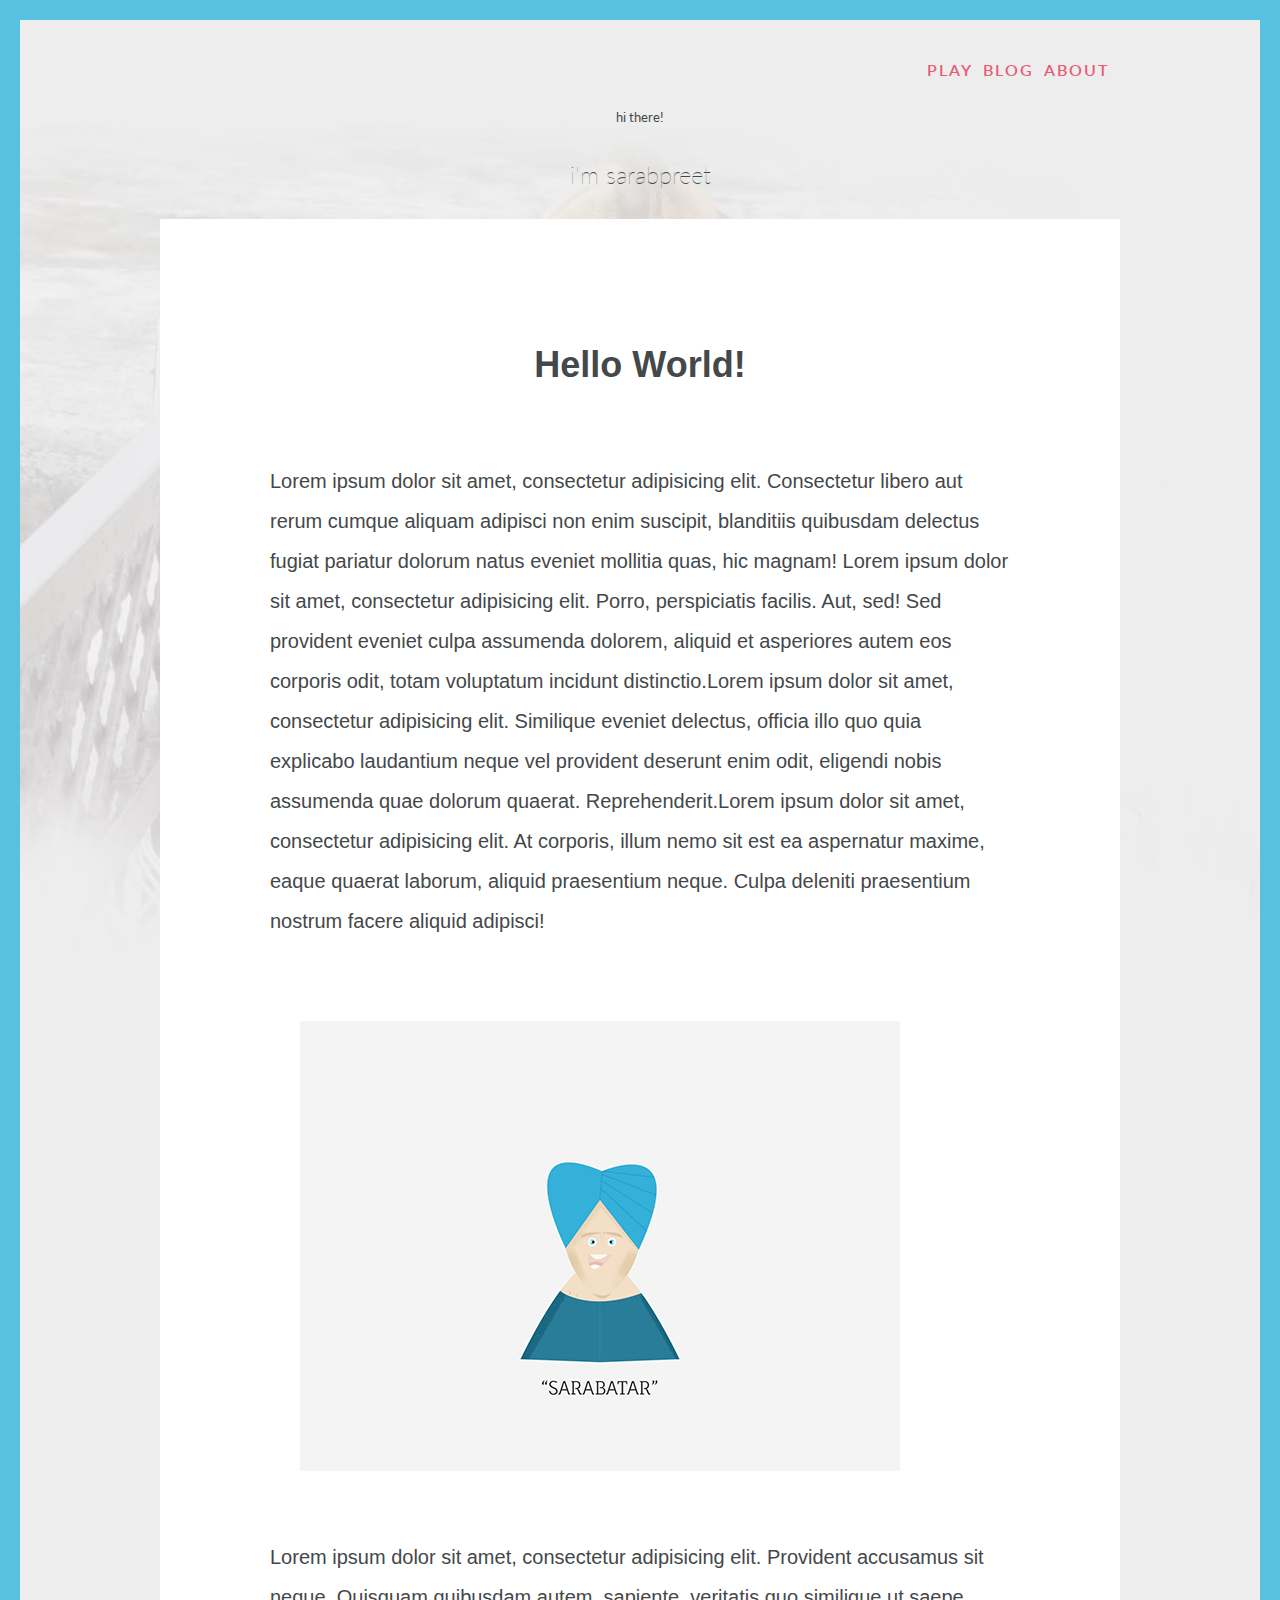
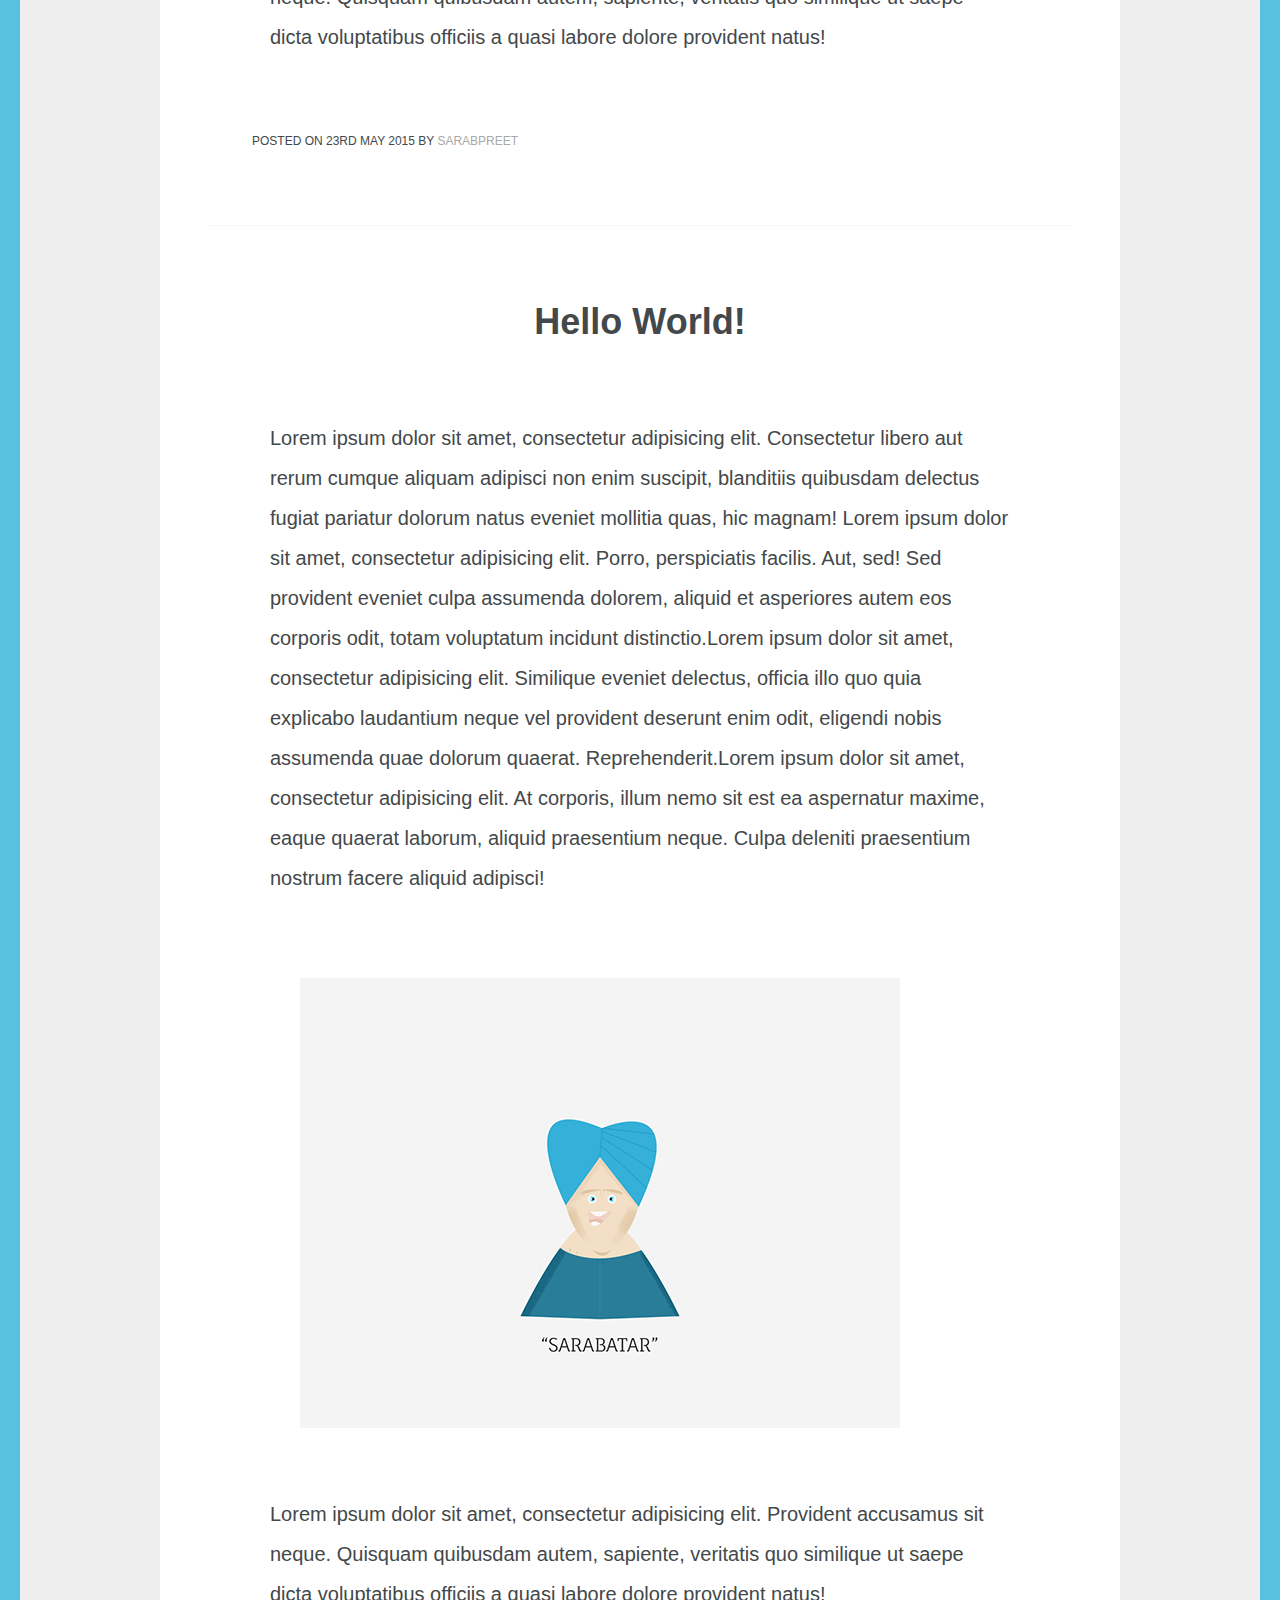
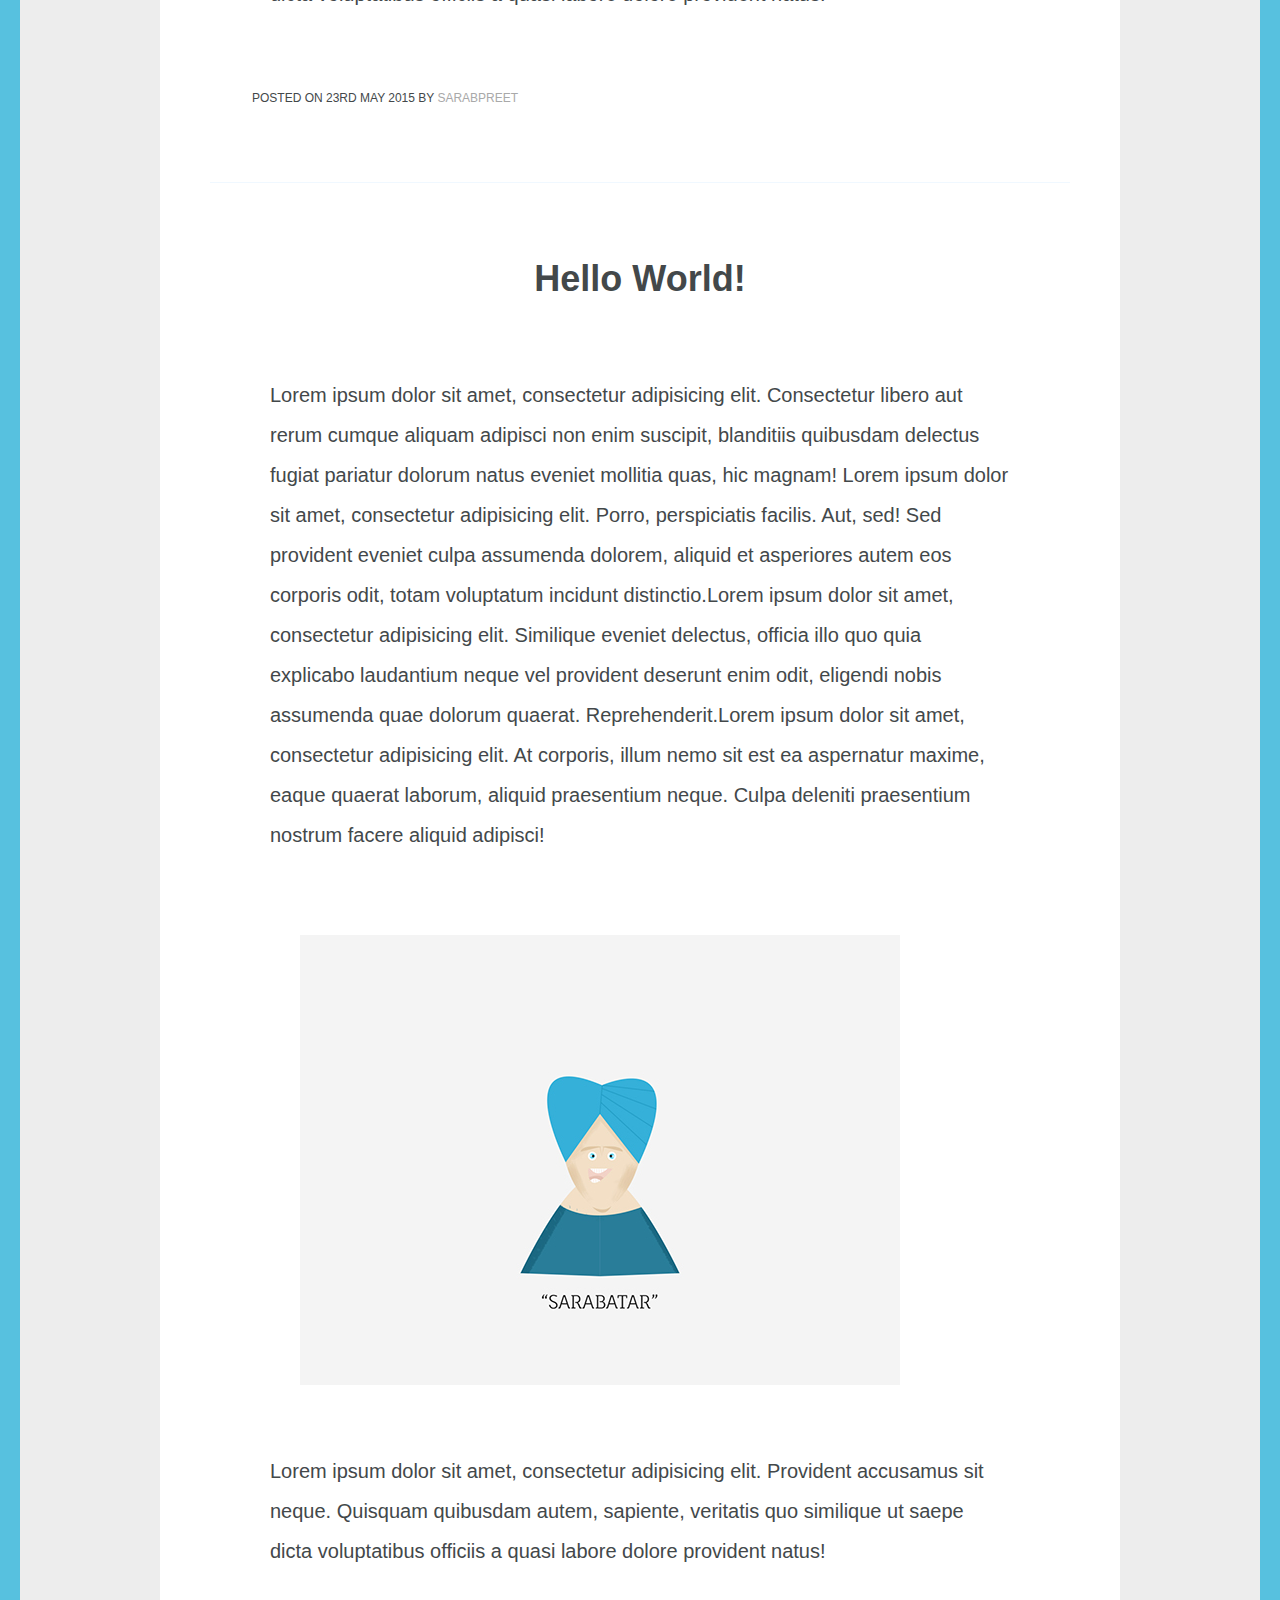
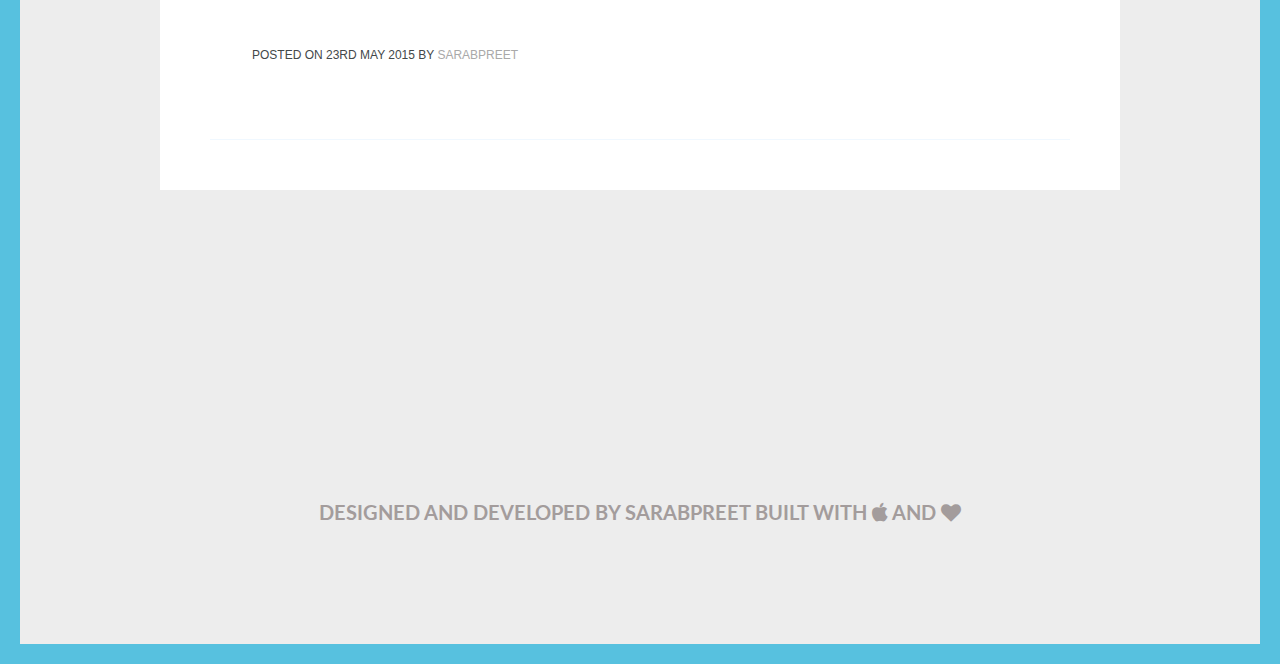
<file: index.html>
<!DOCTYPE html>
<html lang="en">
	<head>
		<meta charset="UTF-8">
		<title>
		Sarabpreet Singh : UX Designer &amp; Developer
		</title>
		<link rel="stylesheet" href="css/style.css">
		<link rel="stylesheet" href="css/font-awesome.min.css">
		<link href='https://fonts.googleapis.com/css?family=Lato:400,700' rel='stylesheet' type='text/css'>
		<link href='https://fonts.googleapis.com/css?family=Slabo+27px' rel='stylesheet' type='text/css'>
	</head>
	<body>
	<div class="popup longani">

	</div>
		<div class="margin "></div>

		<div class="right"></div>
		<div class="left"></div>
		<div id="wrap">
			


		<header>
			<nav>
				<ul>
					<li><a href="index.html"> <div class="line">About</a> </div></li>
					<li><a href="blog.html"> <div class="line">Blog</a> </div></li>
					<li><a href="play.html"> <div class="line">Play</a> </div></li>
				</ul>
			</nav>

			<p class="norm">hi there!</p>
			<h1>i'm sarabpreet</h1>
		
			



		</header>
		<section class="content">
		<div class="blog">
				

		<div class="blog-post">
		<div class="posts">
			<h2>Hello World!</h2>
			<p>Lorem ipsum dolor sit amet, consectetur adipisicing elit. Consectetur libero aut rerum cumque aliquam adipisci non enim suscipit, blanditiis quibusdam delectus fugiat pariatur dolorum natus eveniet mollitia quas, hic magnam! Lorem ipsum dolor sit amet, consectetur adipisicing elit. Porro, perspiciatis facilis. Aut, sed! Sed provident eveniet culpa assumenda dolorem, aliquid et asperiores autem eos corporis odit, totam voluptatum incidunt distinctio.Lorem ipsum dolor sit amet, consectetur adipisicing elit. Similique eveniet delectus, officia illo quo quia explicabo laudantium neque vel provident deserunt enim odit, eligendi nobis assumenda quae dolorum quaerat. Reprehenderit.Lorem ipsum dolor sit amet, consectetur adipisicing elit. At corporis, illum nemo sit est ea aspernatur maxime, eaque quaerat laborum, aliquid praesentium neque. Culpa deleniti praesentium nostrum facere aliquid adipisci!</p>
			<div class="leftimg"><img src="images/avatar.jpg" alt=""></div>
			<p>Lorem ipsum dolor sit amet, consectetur adipisicing elit. Provident accusamus sit neque. Quisquam quibusdam autem, sapiente, veritatis quo similique ut saepe dicta voluptatibus officiis a quasi labore dolore provident natus!</p>
			<div class="info">posted on 23rd May 2015 by <a href="#"> Sarabpreet</a></div>
		</div>
		</div>

		<div class="blog-post">
		<div class="posts">
			<h2>Hello World!</h2>
			<p>Lorem ipsum dolor sit amet, consectetur adipisicing elit. Consectetur libero aut rerum cumque aliquam adipisci non enim suscipit, blanditiis quibusdam delectus fugiat pariatur dolorum natus eveniet mollitia quas, hic magnam! Lorem ipsum dolor sit amet, consectetur adipisicing elit. Porro, perspiciatis facilis. Aut, sed! Sed provident eveniet culpa assumenda dolorem, aliquid et asperiores autem eos corporis odit, totam voluptatum incidunt distinctio.Lorem ipsum dolor sit amet, consectetur adipisicing elit. Similique eveniet delectus, officia illo quo quia explicabo laudantium neque vel provident deserunt enim odit, eligendi nobis assumenda quae dolorum quaerat. Reprehenderit.Lorem ipsum dolor sit amet, consectetur adipisicing elit. At corporis, illum nemo sit est ea aspernatur maxime, eaque quaerat laborum, aliquid praesentium neque. Culpa deleniti praesentium nostrum facere aliquid adipisci!</p>
			<div class="leftimg"><img src="images/avatar.jpg" alt=""></div>
			<p>Lorem ipsum dolor sit amet, consectetur adipisicing elit. Provident accusamus sit neque. Quisquam quibusdam autem, sapiente, veritatis quo similique ut saepe dicta voluptatibus officiis a quasi labore dolore provident natus!</p>
			<div class="info">posted on 23rd May 2015 by <a href="#"> Sarabpreet</a></div>
		</div>
		</div>


		<div class="blog-post">
		<div class="posts">
			<h2>Hello World!</h2>
			<p>Lorem ipsum dolor sit amet, consectetur adipisicing elit. Consectetur libero aut rerum cumque aliquam adipisci non enim suscipit, blanditiis quibusdam delectus fugiat pariatur dolorum natus eveniet mollitia quas, hic magnam! Lorem ipsum dolor sit amet, consectetur adipisicing elit. Porro, perspiciatis facilis. Aut, sed! Sed provident eveniet culpa assumenda dolorem, aliquid et asperiores autem eos corporis odit, totam voluptatum incidunt distinctio.Lorem ipsum dolor sit amet, consectetur adipisicing elit. Similique eveniet delectus, officia illo quo quia explicabo laudantium neque vel provident deserunt enim odit, eligendi nobis assumenda quae dolorum quaerat. Reprehenderit.Lorem ipsum dolor sit amet, consectetur adipisicing elit. At corporis, illum nemo sit est ea aspernatur maxime, eaque quaerat laborum, aliquid praesentium neque. Culpa deleniti praesentium nostrum facere aliquid adipisci!</p>
			<div class="leftimg"><img src="images/avatar.jpg" alt=""></div>
			<p>Lorem ipsum dolor sit amet, consectetur adipisicing elit. Provident accusamus sit neque. Quisquam quibusdam autem, sapiente, veritatis quo similique ut saepe dicta voluptatibus officiis a quasi labore dolore provident natus!</p>
			<div class="info">posted on 23rd May 2015 by <a href="#"> Sarabpreet</a></div>
		</div>
		</div>




		</div>





		</section>
		<footer>
			<p><a href="https://www.behance.net/sarabpreet/wip" target="_blank">designed </a>and <a href="https://github.com/Sarabpreet/frontpage-of-my-static-website" target="_blank">developed</a> by <a href="http://sarabpreet.in/" >sarabpreet</a> built with <i class="fa fa-apple"></i> and <i class="fa fa-heart"></i></p>
			
		</footer>



		</div>
<div class="margin"></div>
		<script src="javascript/jquery.js"></script>
		<script src="javascript/typed.js"></script>
		<script src="javascript/main.js"></script>
<script>
  $(function(){
      $(".work").typed({
        strings: ["designer ", "developer ", "geek "],
        startDelay: 3000,
        typeSpeed: 0,
        loop:true,
        backDelay: 500,
      });

  });
</script>






	</body>
</html>
</file>
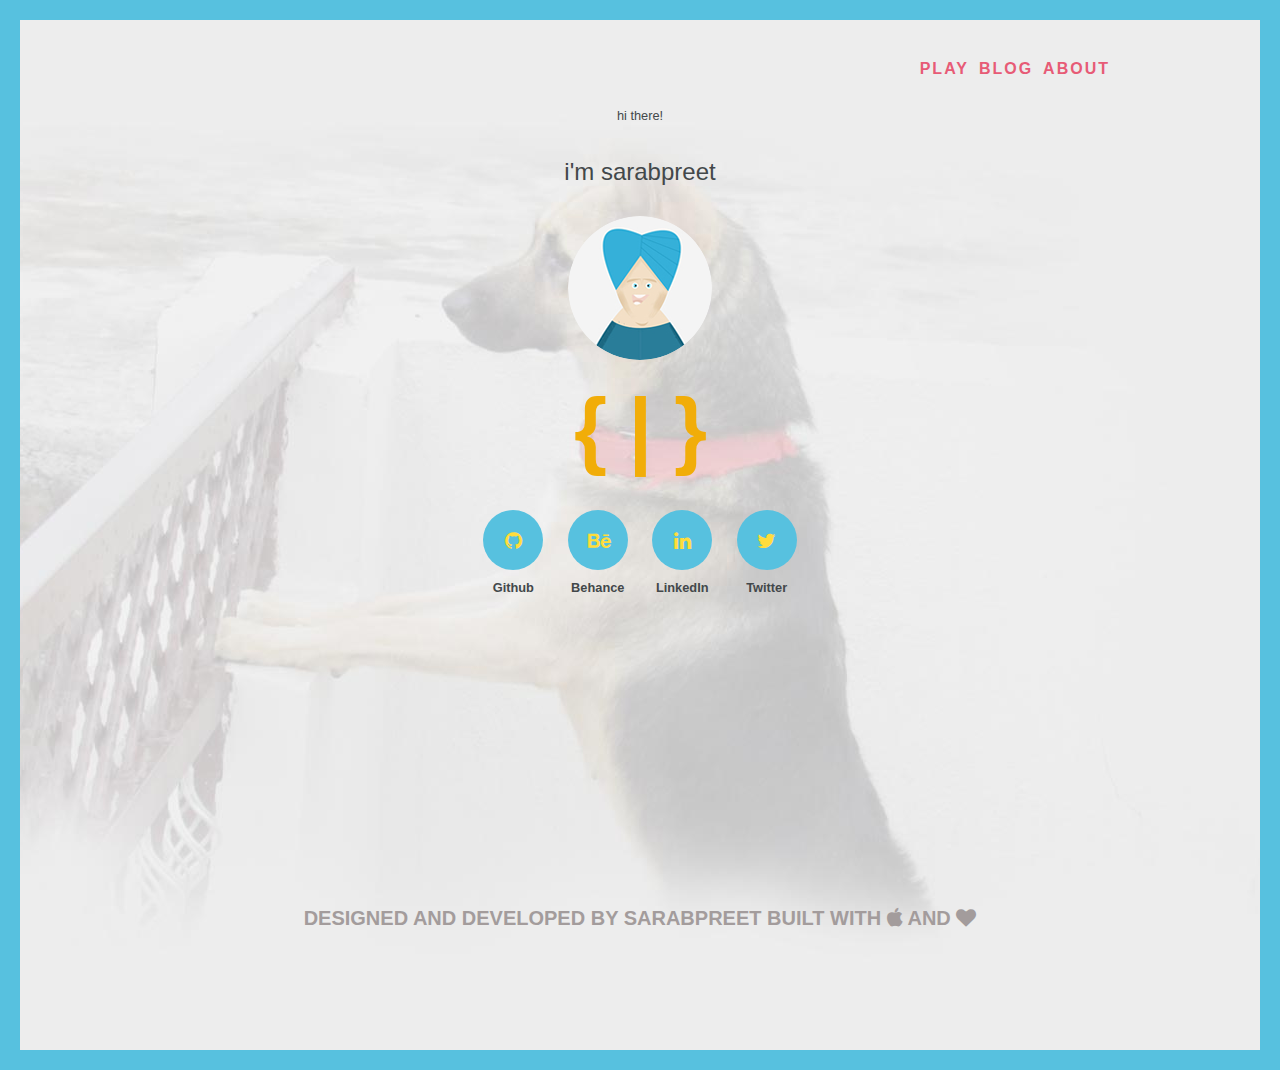
<file: blog.html>
<!DOCTYPE html>
<html lang="en">
	<head>
		<meta charset="UTF-8">
		<title>
		Sarabpreet Singh : UX Designer &amp; Developer
		</title>
		<link rel="stylesheet" href="css/style.css">
		<link rel="stylesheet" href="css/font-awesome.min.css">	
<link href='https://fonts.googleapis.com/css?family=Source+Sans+Pro' rel='stylesheet' type='text/css'>

	</head>
	<body>
	<div class="popup longani">

	</div>
		<div class="margin "></div>

		<div class="right"></div>
		<div class="left"></div>
		<div id="wrap">
			


		<header>
			<nav>
				<ul>
					<li><a href="index.html"> <div class="line">About</a> </div></li>
					<li><a href="blog.html"> <div class="line">Blog</a> </div></li>
					<li><a href="play.html"> <div class="line">Play</a> </div></li>

				</ul>
			</nav>

			<p class="norm">hi there!</p>
			<h1>i'm sarabpreet</h1>
			<div class="avatar"></div>
			

			<div class="playback">
				

			 {  <span class="work"></span> }

			</div>


		</header>
		<section class="content">
			
			<div class="social">
				<ul>
					<li><a href="https://github.com/sarabpreet" target="_blank"> <i class=" fa fa-github"></i>  </a>Github</li>
					<li><a href="https://www.behance.net/sarabpreet" target="_blank"> <i class="fa fa-behance" ></i>  </a> Behance</li>
					<li><a href="http://in.linkedin.com/in/sarabpreets" target="_blank"> <i class="fa fa-linkedin" ></i>  </a> LinkedIn</li>
					<li><a href="https://twitter.com/Saarabpreet" target="_blank"> <i class=" fa fa-twitter"></i>  </a> Twitter</li>
				</ul>
			</div>
		</section>
		<footer>
			<p><a href="https://www.behance.net/sarabpreet/wip" target="_blank">designed </a>and <a href="https://github.com/Sarabpreet/frontpage-of-my-static-website" target="_blank">developed</a> by <a href="http://sarabpreet.in/" >sarabpreet</a> built with <i class="fa fa-apple"></i> and <i class="fa fa-heart"></i></p>
			
		</footer>



		</div>
<div class="margin"></div>
		<script src="javascript/jquery.js"></script>
		<script src="javascript/typed.js"></script>
		<script src="javascript/main.js"></script>
<script>
  $(function(){
      $(".work").typed({
        strings: ["designer ", "developer ", "geek "],
        startDelay: 3000,
        typeSpeed: 0,
        loop:true,
        backDelay: 500,
      });

  });
</script>






	</body>
</html>
</file>
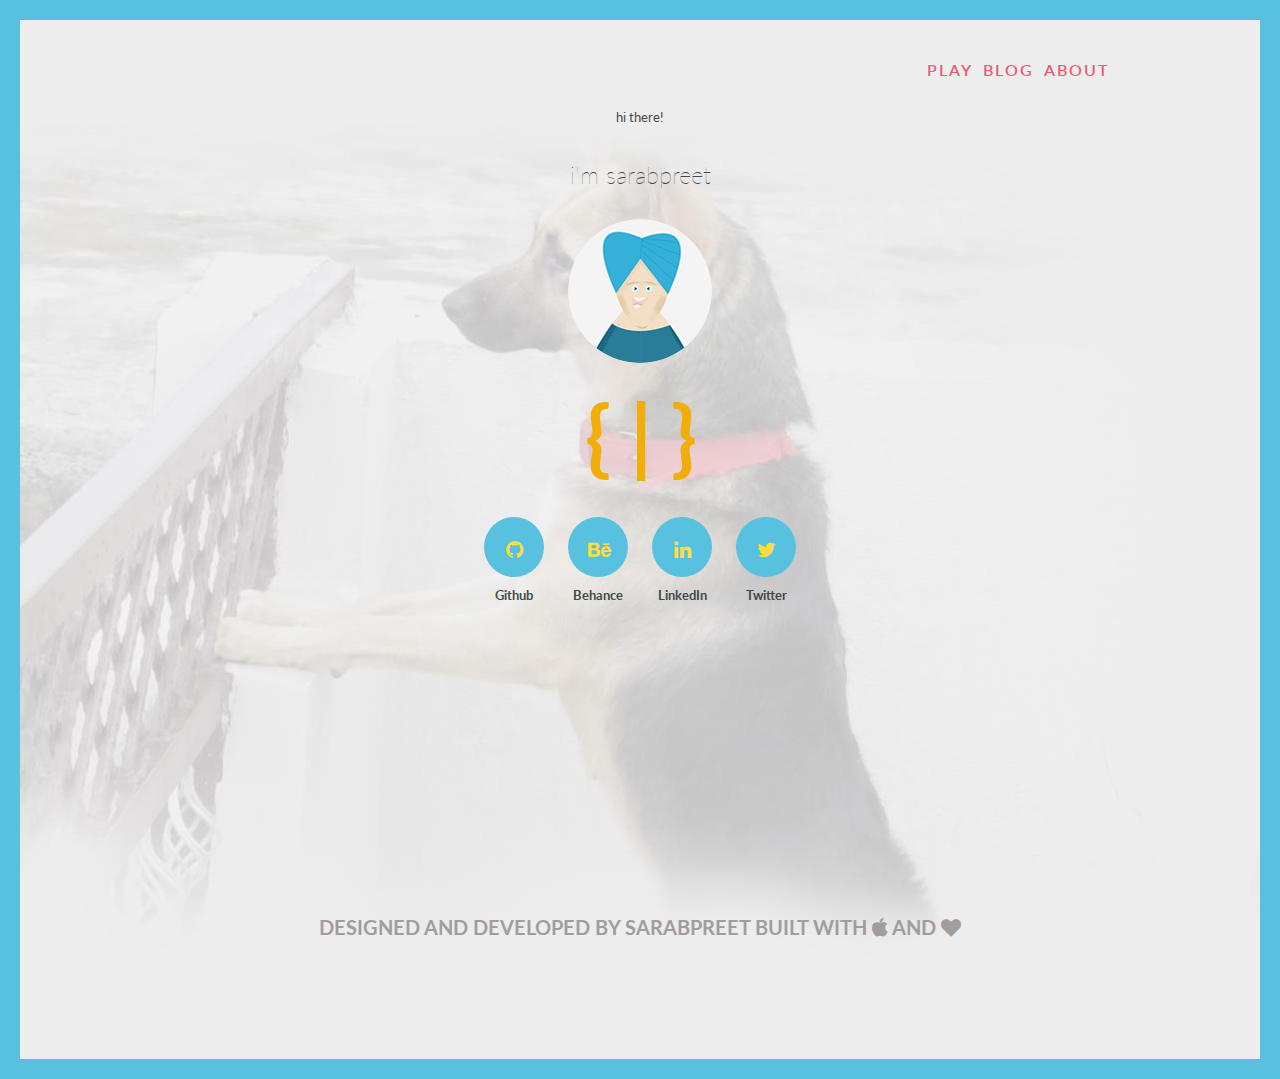
<file: play.html>
<!DOCTYPE html>
<html lang="en">
	<head>
		<meta charset="UTF-8">
		<title>
		Sarabpreet Singh : UX Designer &amp; Developer
		</title>
		<link rel="stylesheet" href="css/style.css">
		<link rel="stylesheet" href="css/font-awesome.min.css">
		<link href='https://fonts.googleapis.com/css?family=Lato:400,700' rel='stylesheet' type='text/css'>

	</head>
	<body>
	<div class="popup longani">

	</div>
		<div class="margin "></div>

		<div class="right"></div>
		<div class="left"></div>
		<div id="wrap">
			


		<header>
			<nav>
				<ul>
					<li><a href="index.html"> <div class="line">About</a> </div></li>
					<li><a href="blog.html"> <div class="line">Blog</a> </div></li>
					<li><a href="play.html"> <div class="line">Play</a> </div></li>

				</ul>
			</nav>
			<p class="norm">hi there!</p>
			<h1>i'm sarabpreet</h1>
			<div class="avatar"></div>
			

			<div class="playback">
				

			 {  <span class="work"></span> }

			</div>


		</header>
		<section class="content">
			
			<div class="social">
				<ul>
					<li><a href="https://github.com/sarabpreet" target="_blank"> <i class=" fa fa-github"></i>  </a>Github</li>
					<li><a href="https://www.behance.net/sarabpreet" target="_blank"> <i class="fa fa-behance" ></i>  </a> Behance</li>
					<li><a href="http://in.linkedin.com/in/sarabpreets" target="_blank"> <i class="fa fa-linkedin" ></i>  </a> LinkedIn</li>
					<li><a href="https://twitter.com/Saarabpreet" target="_blank"> <i class=" fa fa-twitter"></i>  </a> Twitter</li>
				</ul>
			</div>
		</section>
		<footer>
			<p><a href="https://www.behance.net/sarabpreet/wip" target="_blank">designed </a>and <a href="https://github.com/Sarabpreet/frontpage-of-my-static-website" target="_blank">developed</a> by <a href="http://sarabpreet.in/" >sarabpreet</a> built with <i class="fa fa-apple"></i> and <i class="fa fa-heart"></i></p>
			
		</footer>



		</div>
<div class="margin"></div>
		<script src="javascript/jquery.js"></script>
		<script src="javascript/typed.js"></script>
		<script src="javascript/main.js"></script>
<script>
  $(function(){
      $(".work").typed({
        strings: ["designer ", "developer ", "geek "],
        startDelay: 3000,
        typeSpeed: 0,
        loop:true,
        backDelay: 500,
      });

  });
</script>






	</body>
</html>
</file>
<file: css/style.css>
/*
orrange main: #f1ad09;
yellow on icons: #ffdd3c;
text color main: 43484a;
text color primary: cfc9c9;
bluecolor: #57c1df;
*/
.popup{
color:white;
padding:30px;
position:fixed;
background:#e75b76;
z-index: 6;
font-size: 20px;
display: none;
width:100%;
top:95px;
text-align: center;
cursor: pointer;
}
*{
margin:0px;
padding:0px;
border:0px;
}
body {
font-size: 1em;
background: url('../images/mishika.jpg') no-repeat right 90px #ededed;
background-attachment: fixed;
text-align:center;
font-family: 'Lato', sans-serif;
color:#43484a;
}
.longani{
-webkit-transition: all 1000ms ease;
-moz-transition: all 1000ms ease;
-ms-transition: all 1000ms ease;
-o-transition: all 1000ms ease;
transition: all 1000ms ease;
cursor: pointer;
}
.longani:hover{
background: #c3475e;
}
#wrap{
width:75%;
min-width: 450px;
margin: 40px auto 0px;;
text-align:center;

}
.margin {
background:#57c1df;
height: 20px;
}


.left,.right{

	background: #57c1df;

}


.avatar {
	
	
	
}
.left {
  right:0px;
	height:9000px;
	width: 20px;
	position: fixed;
	top: -60px;
	 
}

.right {
	height:9000px;
	width: 20px;
	position: fixed;
		top: -60px;
	 
}

nav ul li {
float:right;
list-style: none;
margin-right: 10px;
color:#cfc9c9;
text-transform: uppercase;
}
nav li a .line {
width:100%;
height:5px;
position: relative;
top: 8px;
background:#57c1df;
}
nav ul li a {
text-decoration: none;
color:#e75b76;
letter-spacing: 2px;
font-weight: 600;
}
.norm {
clear: both;
font-size: .8em;
margin-bottom: 5px;
text-align: center;
}
h1 {
font-size: 1.5em;
font-weight:100;
margin:0px auto 30px;
clear:both;
}
.avatar {
background:url('../images/avatar.png') center center no-repeat;
width: 144px;
height:144px;
margin:  0 auto;
border-radius: 72px;
}
.playback {
margin: 20px;
font-size: 85px;
color:#f1ad09;
font-weight: bold;
letter-spacing: -1px;
}
.social ul li {
display: inline-block;
list-style: none;
font-size: .8em;
margin:2px 10px;
font-weight: bold;
}
.social ul li a {

width:20px;
height:20px;
padding:20px;
display: block;
font-size: 20px;
border-radius: 30px;
background:#57c1df;
color:#ffdd3c;
margin: 10px 0px;
-webkit-transition: all 500ms ease;
-moz-transition: all 500ms ease;
-ms-transition: all 500ms ease;
-o-transition: all 500ms ease;
transition: all 500ms ease;
}
.social ul li a:hover{

background:#4cafcb;
color:white;

}
footer {

margin-top: 280px;
text-transform: uppercase;
color:#a39c9c;
font-weight: bold;
margin-bottom: 90px;
}
.fa-heart:hover {
color:#e75b76;
}
footer a {
color:#a39c9c;
text-decoration: none;

}
/*typejs cursor*/
.typed-cursor{
opacity: 1;
-webkit-animation: blink 0.7s infinite;
-moz-animation: blink 0.7s infinite;
animation: blink 0.7s infinite;
z-index: 2;
}
@keyframes blink{
0% { opacity:1; }
50% { opacity:0; }
100% { opacity:1; }
}
@-webkit-keyframes blink{
0% { opacity:1; }
50% { opacity:0; }
100% { opacity:1; }
}
@-moz-keyframes blink{
0% { opacity:1; }
50% { opacity:0; }
100% { opacity:1; }
}
.ani{

background:#e75b76;
transform: rotate(0deg);
-webkit-animation: that 2s infinite;
-moz-animation: that 2s infinite;
animation: that 2s infinite;

}
@keyframes that{
0% { background:#59aa77;}
50%{	background:#529e6e;}
100% { background:#59aa77;}
}
@-webkit-keyframes that{
0% { background:#59aa77;}
50%{	background:#529e6e;}
100% { background:#59aa77;}
}
@-moz-keyframes that{
0% { background:#59aa77;}
50%{	background:#529e6e;}
100% { background:#59aa77;}
}



.popup a {
  font-style: italic;
	color:white;
}

.and {

	font-size: 130px;

}

.blog-post .info {
	
	font-size: 12px;
	text-transform: uppercase;
	margin:30px 0px;
	padding: 12px;
	clear:both;
}


.blog-post .info a{
	
	
	color:darkgray;
	text-decoration: none;
}
.blog {
	
	background: white;
	padding:50px;
	overflow: hidden;
}

.blog-post h2 {

	text-align: center;
	margin: 30px;
}
.blog-post {
	font-size: 24px;
	line-height: 2;
	text-align: left;
	padding:30px;
	border-bottom: aliceblue thin solid;
	
}

.blog-post {
font-family: 'Source Sans Pro', sans-serif;
overflow: hidden;
	
}
.blog-post .leftimg {
	
display: inline-block;
	padding:30px 30px;
	margin: 20px 30px;
float:left;
	
}

p {
	font-size: 20px;
	padding: 30px;
	
	
}
</file>
